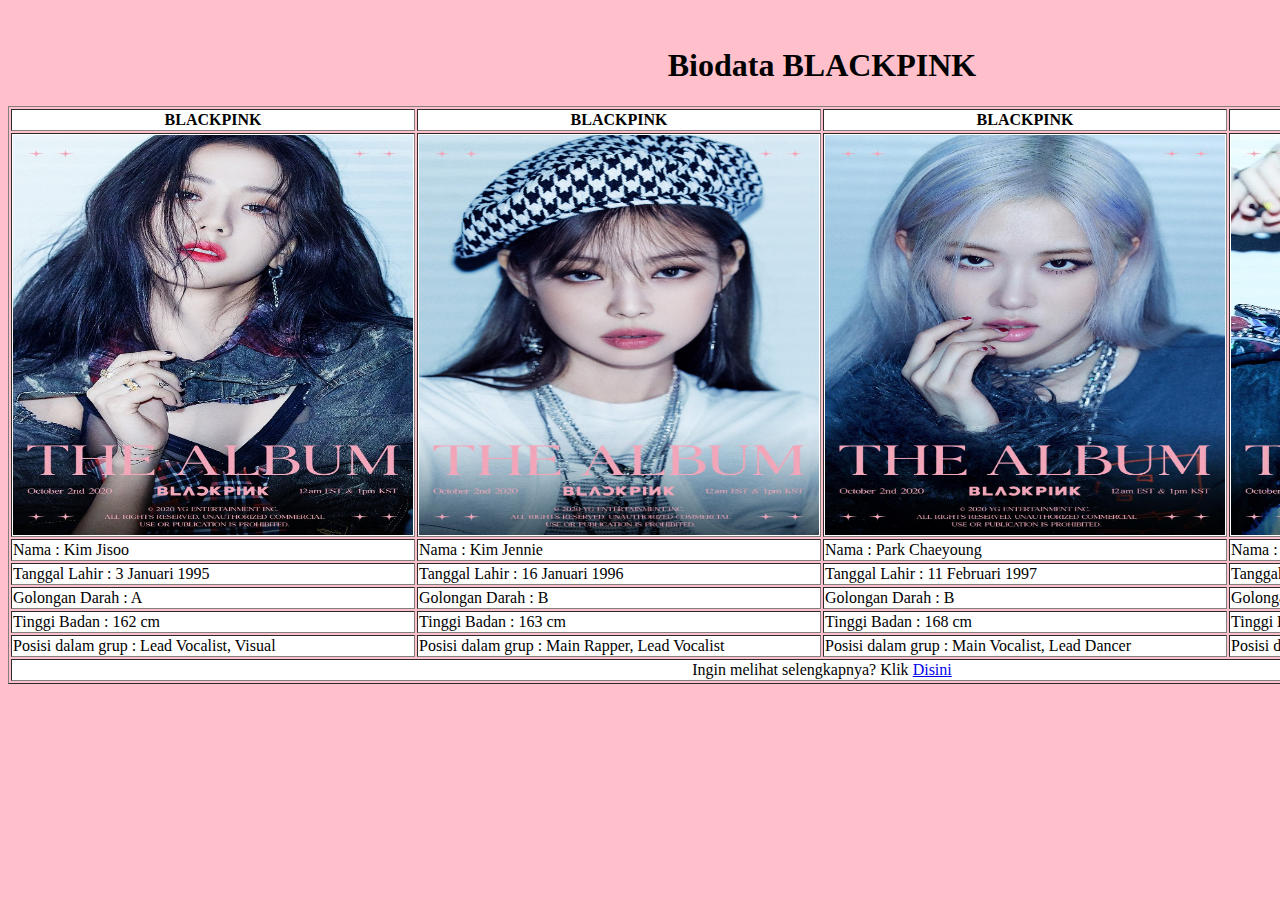
<file: PPBW-Pertemuan4-E/Index.html>
<html>
	<head>
		<title>PPBW-Pertemuan4-E</title>
	</head>

	<body bgcolor="pink">
        <center>
		<table border="1">
            <br>
		<caption>
			<h1>Biodata BLACKPINK</h1>
		</caption>
		<!--Tag <caption> berfungsi untuk membuat judul tabel dalam HTML-->

		<thead bgcolor="white">
			<tr>
				<th>BLACKPINK</th>
				<th>BLACKPINK</th>
				<th>BLACKPINK</th>
				<th>BLACKPINK</th>
			</tr>
		</thead>

		<tbody bgcolor="white">
			<tr>
				<td><img src="Image/Jisoo.jpg" height="400px" width="400px">
				</td>
				<td><img src="Image/Jennie.jpg" height="400px" width="400px"></td>
				<td><img src="Image/Rose.jpg" height="400px" width="400px"></td>
				<td><img src="Image/Lisa.jpg" height="400px" width="400px"></td>
			</tr>
			<tr>
				<td>Nama : Kim Jisoo</td>
				<td>Nama : Kim Jennie</td>
				<td>Nama : Park Chaeyoung</td>
				<td>Nama : Lalisa Manoban</td>
			</tr>
			<tr>
				<td>Tanggal Lahir : 3 Januari 1995</td>
				<td>Tanggal Lahir : 16 Januari 1996</td>
				<td>Tanggal Lahir : 11 Februari 1997</td>
				<td>Tanggal Lahir : 27 Maret 1997</td>
			</tr>
			<tr>
				<td>Golongan Darah : A</td>
				<td>Golongan Darah : B</td>
				<td>Golongan Darah : B</td>
				<td>Golongan Darah : O</td>
			</tr>
			<tr>
				<td>Tinggi Badan : 162 cm</td>
				<td>Tinggi Badan : 163 cm</td>
				<td>Tinggi Badan : 168 cm</td>
				<td>Tinggi Badan : 167 cm</td>
			</tr>
			<tr>
				<td>Posisi dalam grup : Lead Vocalist, Visual</td>
				<td>Posisi dalam grup : Main Rapper, Lead Vocalist</td>
				<td>Posisi dalam grup : Main Vocalist, Lead Dancer</td>
				<td>Posisi dalam grup : Main Dancer, Lead Rapper, Maknae</td>
			</tr>
		</tbody>

		<tfoot align="center" bgcolor="white">
			<tr>
				<td colspan="4">Ingin melihat selengkapnya? Klik <a href="https://kprofiles.com/black-pink-members-profile/">Disini</a></td>
			</tr>
		</tfoot>
		<!-- Tag <thead>, <tfoot>, dan <tbody> merupakan singkatan dari table header, table foot, dan table body. ketiga tag tersebut digunakan untuk membagi struktur tabel-->
		<!--Tag <tr> singkatan dari table row,untuk mendefinisikan baris pada tabel-->
		<!--Tag <td> singkatan dari table data,untuk membuat isi dari <th> atau baris-->
		<!--Tag <th> singkatan dari table heading,untuk membuat judul sebuah table--> 
		</tbody>
		</table>
	</body>
</html>
</file>
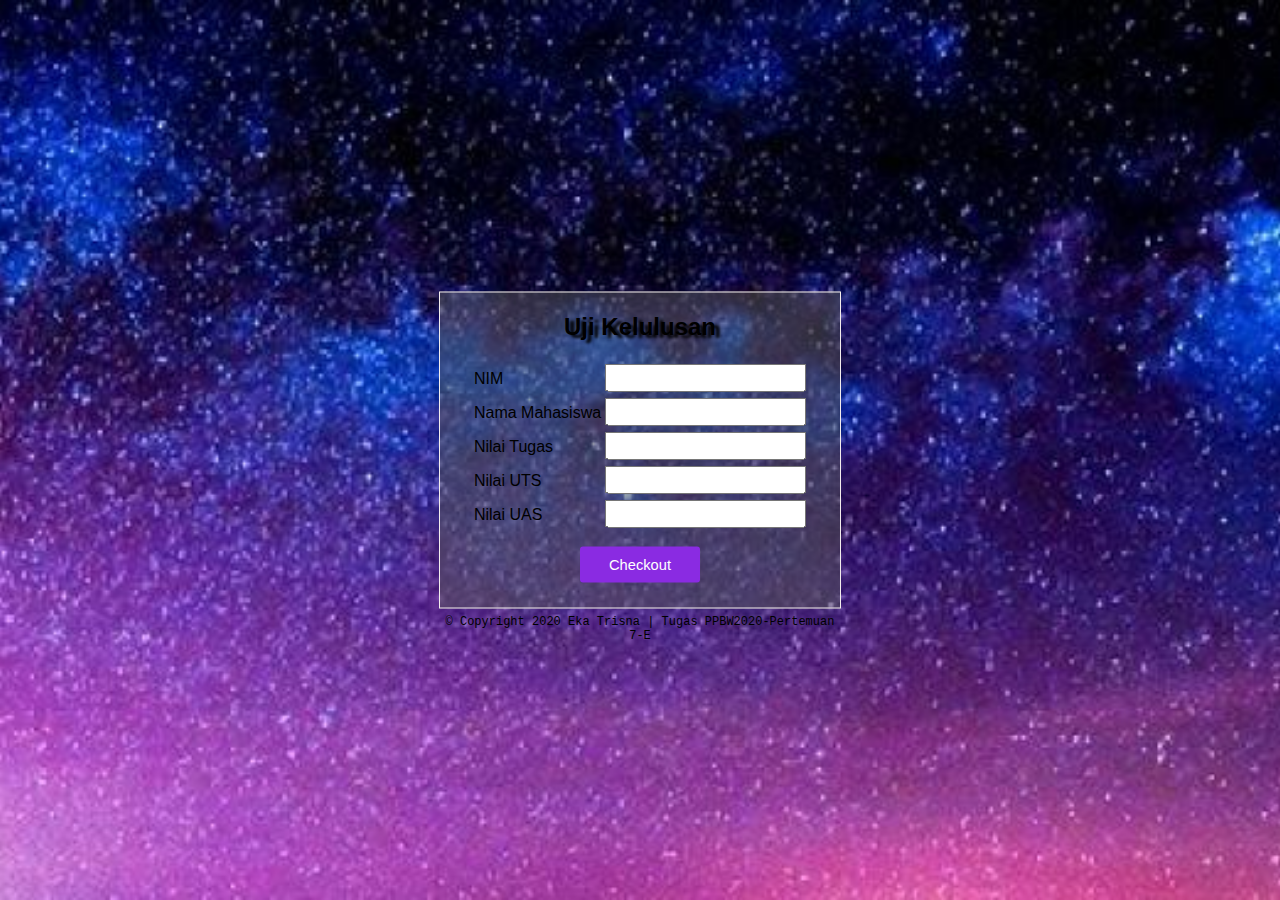
<file: PPBW2020-Pertemuan 7-E/Index.html>
<html>
        <head>
            <title>Program Untuk Menampilkan Nilai Akhir</title>
            <meta name="viewport" content="width=device-width, initial-scale=1" />
            <style>
                body{
                    background-image: url(star.jpg);
                    background-size: cover;
                    background-position: center;
                    background-repeat: no-repeat;
                }
                .black_box{
                    height: 315px;
                    width: 400px;
                    background: rgba(88, 88, 88, 0.5);
                    border: rgb(243, 237, 237) 1px solid;
                    position: absolute;
                    top: 50%;
                    left: 50%;
                    transform: translateX(-50%) translateY(-50%);
                }
                .on_box{
                    font-family: 'Arial';
                    font-size: 12px;
                    color: black;
                }
                h2{
                    font-family: 'Arial';
                    color: black;
                    text-shadow:5px 3px 3px black;
                }
                .form_login{
                    width: 100%;
                    padding: 4px;
                    font-size: 11pt;
                    margin-bottom: 2px;
                    text-align: center;
                }
                
                .tombol_login{
                    background: blueviolet;
                    color: white;
                    font-size: 11pt;
                    width: 30%;
                    border: none;
                    border-radius: 3px;
                    padding: 10px 20px;
                }
                footer{
                    font-size: 12px;
                    font-family: 'Courier New', Courier, monospace;
                    color: black;
                    position: relative;
                    top: 20px;
                }
            </style>
        </head>

        <body>
            <center class="black_box">
                <h2>Uji Kelulusan</h2>
                <div class="on_box">
                    <form id="triwahyuni" name="triwahyuni" method="post" action="proses.php">
                        <table >
                            <tr>
                                <td>NIM</td>
                                <td><input name="nim" class="form_login" type="text" id="nim" /></td>
                            </tr>
        
                            <tr>
                                <td>Nama Mahasiswa</td>
                                <td><input name="nama" class="form_login" type="text" id="nama" /></td>
                            </tr>
        
                            <tr>
                                <td>Nilai Tugas</td>
                                <td><input name="tugas" class="form_login" type="text" id="tugas" /></td>
                            </tr>
        
                            <tr>
                                <td>Nilai UTS</td>
                                <td><input name="uts" class="form_login" type="text" id="uts" /></td>
                            </tr>
        
                            <tr>
                                <td>Nilai UAS</td>
                                <td><input name="uas" class="form_login" type="text" id="uas" /></td>
                            </tr>
                        </table><br/>
                        <input type="submit" class="tombol_login" name="Submit" value="Checkout" />
                    </form>
                    <footer>&copy; Copyright 2020 Eka Trisna | Tugas PPBW2020-Pertemuan 7-E</footer>
                </div>
            </center>
        </body>
    </html>
</file>
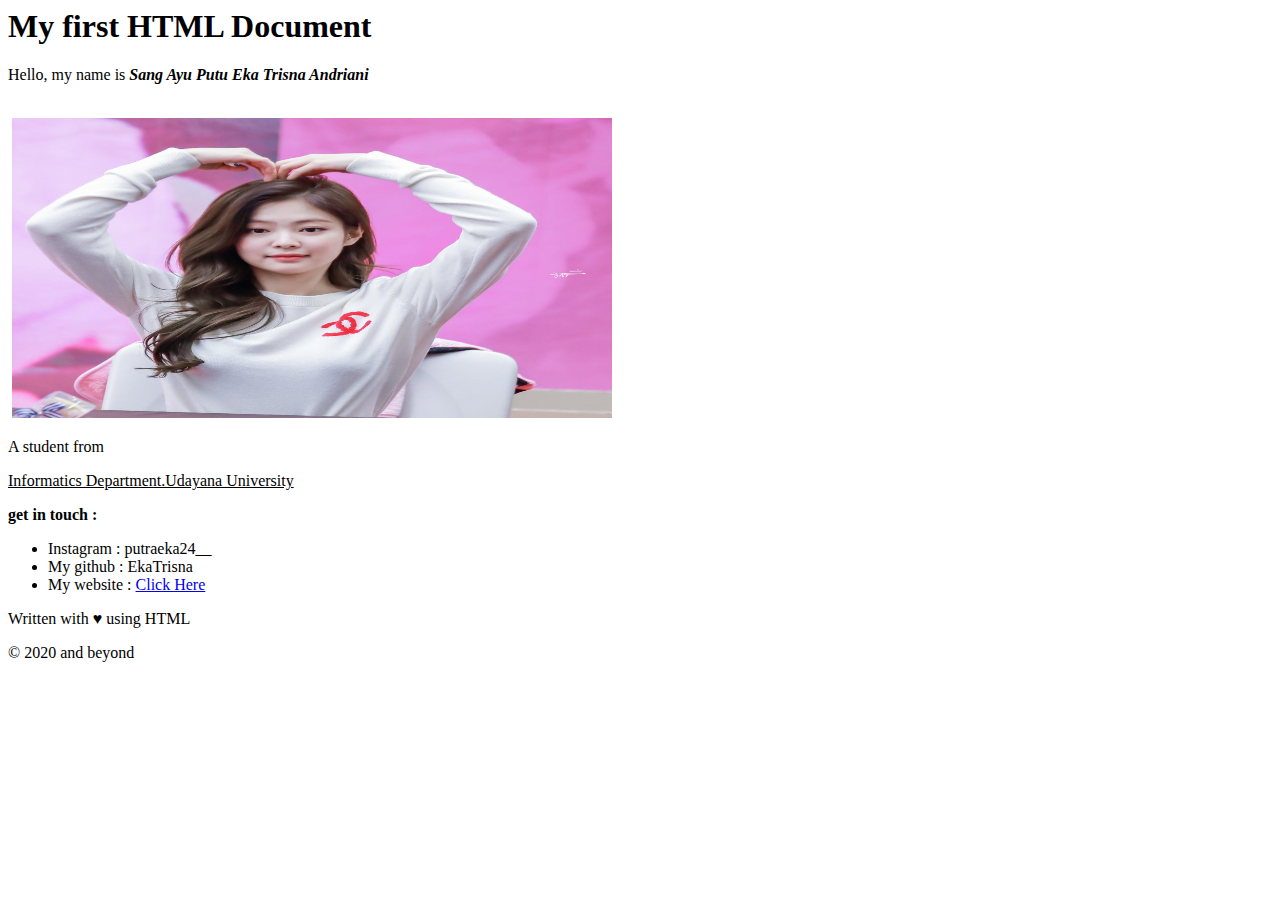
<file: PPBW2020-Pertemuan3-E/Index.html>
<html>
<!-- Tag <html> berfungsi untuk membuat sebuah dokumen HTML-->
	
	<head>
	<!-- Tag <head> berfungsi untuk membuat informasi tentang dokumen-->
		<title>PPBW2020-Pertemuan3-E</title>
	</head>
	
	<body>
	<!-- Tag <body> berfungsi untuk membuat tubuh dari sebuah halaman-->
		
		<h1>My first HTML Document</h1>
		<!-- Tag <h1> berfungsi untuk membuat heading-->
		<p>Hello, my name is
		<!-- Tag <p> berfungsi untuk membuat paragraf-->
		<b><i>Sang Ayu Putu Eka Trisna Andriani</i></b>
		<!-- Tag <b> berfungsi untuk membuat huruf bercetak tebal-->
		<!-- Tag <i> berfungsi untuk membuat huruf bercetak miring-->
		</p>
		<br>
		<!-- Tag <br> berfungsi untuk memasukan satu baris putus-->
		<img>
		<!-- Tag <img> berfungsi untuk memasukkan gambar di dalam dokumen HTML-->
			<img src="Images/jenniebp.jpg" 
			width="600px"height="300px"></img> 
	
	<p>A student from</p>
	<u>Informatics Department.Udayana University</u>
	<!-- Tag <u> berfungsi untuk membuat garis bawah pada huruf-->
	<p><b>get in touch :</b></p>
	<ul>
	<!-- Tag <ul> berfungsi untuk untuk mengurutkan suatu list dengan urutan berupa karakter spesial atau dengan simbol pada HTML-->
		<li>Instagram : putraeka24__</li>
		<li>My github : EkaTrisna</li>
		<li>My website : <a href="(www.instagram.com/putraeka24__)">Click Here</a>
		<!-- Tag <li> berfungsi untuk  untuk membuat sebuah item daftar-->
	</ul>
	<p>Written with &hearts; using HTML</p>&copy; 2020 and beyond
	</body>

</html>
</file>
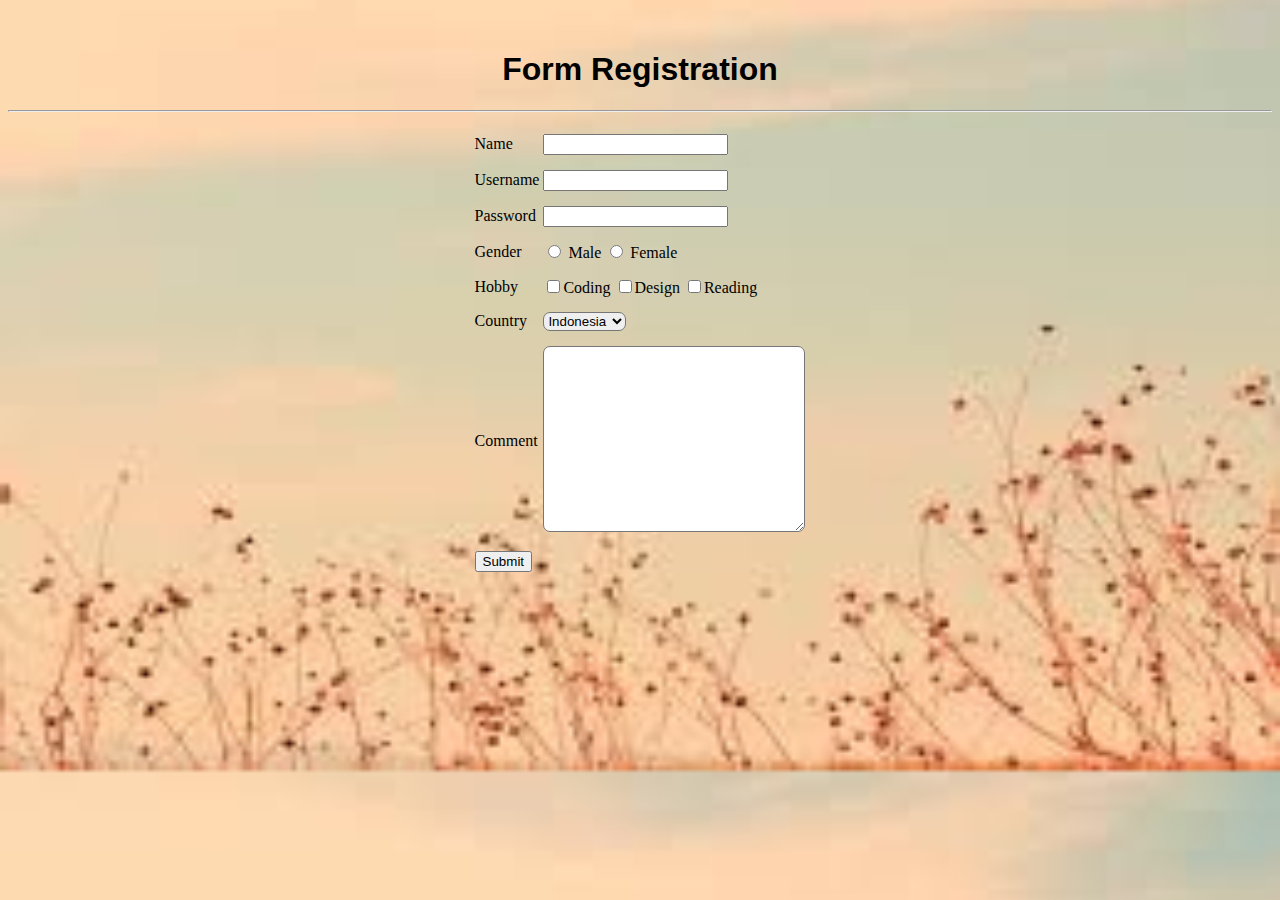
<file: PPBW2020-Pertemuan5-E/Index.html>
<!DOCTYPE html>
<html lang="en">
<head>
    <meta charset="utf-8">
    <meta name="viewport" content="width=device-width, initial-scale=1.0">
    <title>PPBW2020-Pertemuan5-E</title>
    <style type="text/css">
        .container{
            width: 340px;
            min-height: 260px;
            margin: auto;
            background-color: #FF7F50;
            color:black;
            border-radius: 20px;
            box-shadow: 4px 4px 4px 2px rgba(248, 95, 146, 0.932)
        }
        .main {
            text-align: center;
            font-family: sans-serif;
            font-weight: bold;
            padding-top: 30px;
        }
        .table {
            margin: auto;
        }
        .table td{
            padding-top: 12px;
        }
        .input {
            border-radius: 7px;
        }
        .submit {
            padding: 5px 30px;
            font-family: sans-serif;
            font-weight: bold;
            border-radius: 7px;
        }
        body {
            background-position: center;
            background-size: cover;
        }

     </style>

</head>
<body background="Images/peach.jpg">
    <div class"container">
        <h1 class="main">Form Registration</h1>
        <hr>
        <!-- Tag <hr> adalah singkatan dari Horizontal Rule, digunakan untuk membuat garis horizontal dan membagi atau memisahkan bagian dokumen -->
        <form action="Index.html" method="post">
        <!-- Tag <form> digunakan untuk menampung macam macam elemen yang berkaitan dengan sebuah form -->
            <table class="table">
            <!-- Tag <table> untuk membuat table -->
                <tr>
                <!-- Tag tr kepanjangan dari table row,digunakan untuk mendefinisikan baris pada tabel-->
                    <td><label for="name">Name</label></td>
                    <td><input type="text" class"input"></td>
                    <!-- Tag <td> kepanjangan dari table data, digunakan untuk membuat isi dari th atau baris --> 
                    <!-- Tag <label> berfungsi sebagai pelengkap keterangan untuk beberapa objek form seperti radio atau checkbox-->
                    <!-- Tag <input> berfungsi sebagai kolom isian dari user  --> 
                </tr>
                <tr>
                    <td><label for="username">Username</label></td>
                    <td><input type="text" class"input"></td>
                    <!-- <input type "text"> textbox yang bisa menerima inputan text -->
                </tr>
                <tr>
                    <td><label for="password">Password</label></td>
                    <td><input type="password" class"input"></td>
                    <!-- <input type "password"> digunakan untuk inputan password-->
                </tr>
                <tr>
                    <td><label for="gender">Gender</label></td>
                    <td>
                        <input type="radio" value="none" class="male" name="gender"/>
                        <label for="male" class="radio">Male</label>
                        <input type="radio" value="none" class="female" name="gender"/>
                        <label for="female" class="radio">Female</label>
                        <!-- <input type "radio"> berfungsi untuk membuat tombol radio atau tombol pilihan yang diisi dengan cara memilih dari salah satu tombol radio yang ada. Radio biasa digunakan untuk pilihan yang membatasi user untuk memilih satu dari pilihan yang ada -->
                    </td>
                </tr>
                <tr>
                    <td><label for="hobby">Hobby</label></td>
                    <td>
                        <input type="checkbox">Coding
                        <input type="checkbox">Design
                        <input type="checkbox">Reading
                        <!-- <input type="checkbox"> inputan berupa checkbox yang dapat diceklis oleh user-->
                    </td>
                </tr>
                <tr>
                    <td><label for="country">Country</label></td>
                    <td>
                        <select name"country" id="country" class="input">
                        <!-- Tag <select> digunakan untuk membuat objek form yang berupa list pilihan yang dapat dipilih oleh user-->
                            <option value"">Indonesia</option>
                            <option value"">Malaysia</option>
                            <option value"">Singapura</option>
                            <option value"">Thailand</option>
                            <!-- Tag <option> digunakan untuk mendefinisikan item item yang ada pada sebuah menu seleksi-->
                        </select>
                    </td>
                </tr>
                <tr>
                    <td><label for="comment">Comment</label></td>
                    <td><textarea name="comment" class="input" cols="30" rows="12"></textarea></td>
                    <!-- Tag <textarea> digunakan untuk membuat text inputan yang bisa menampung lebih dari 1 baris inputan-->
                </tr>
                <tr>
                    <td><input type="submit" class="Submit"></td>
                    <!-- <input type="submit"> inputan ini berupa tombol untuk memproses data inputan dari form-->
                </tr>
            </table>
        </form>
    </div>
</body>
</html>
</file>
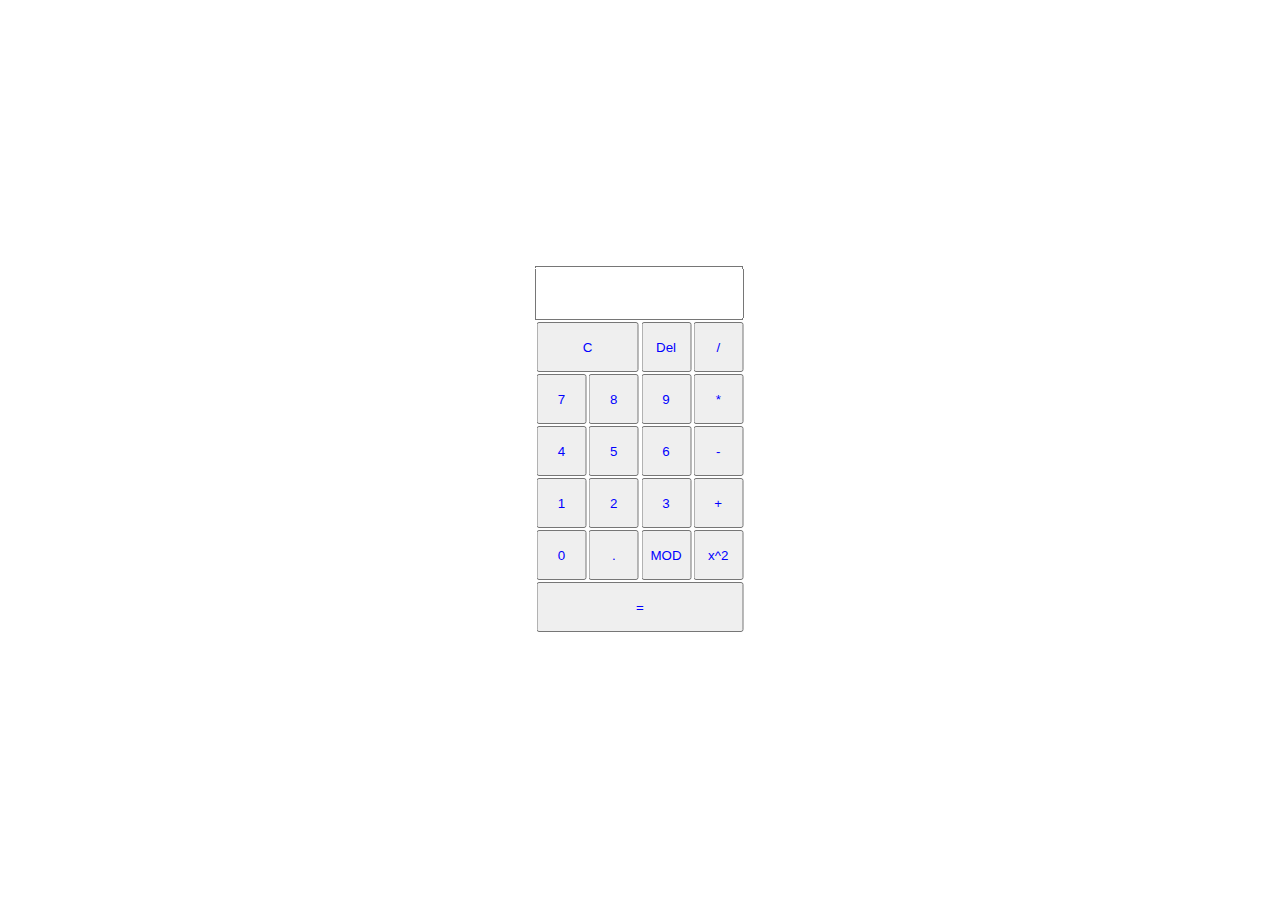
<file: PPBW2020-Pertemuan6-E/Index.html>
<!DOCTYPE html>
<html lang="en">
<head>
    <meta charset="UTF-8">
    <meta name="viewport" content="width=device-width, initial-scale=1.0">
    <link rel="stylesheet" href="style.css" type="text/css">
    <script src="script.js"></script>
    <title>Calculator</title>
</head>
<body>
    <div class="main">
        <form name="form">
            <input class="textview" name="textview">
        </form>
        <table>
            <tr>
                <td colspan="2"><input class="button" type="button" value="C" onclick="c()" style="width: 102px"></td>
                <td><input class="button" type="button" value="Del" onclick="del()"></td>
                <td><input class="button" type="button" value="/" onclick="insert('/')"></td>
                
            </tr>
            <tr>
                <td><input class="button" type="button" value="7" onclick="insert(value)"></td>
                <td><input class="button" type="button" value="8" onclick="insert(value)"></td>
                <td><input class="button" type="button" value="9" onclick="insert(value)"></td>
                <td><input class="button" type="button" value="*" onclick="insert('*')"></td>
            </tr>
            <tr>
                <td><input class="button" type="button" value="4" onclick="insert(value)"></td>
                <td><input class="button" type="button" value="5" onclick="insert(value)"></td>
                <td><input class="button" type="button" value="6" onclick="insert(value)"></td>
                <td><input class="button" type="button" value="-" onclick="insert('-')"></td>
            </tr>
            <tr>
                <td><input class="button" type="button" value="1" onclick="insert(value)"></td>
                <td><input class="button" type="button" value="2" onclick="insert(value)"></td>
                <td><input class="button" type="button" value="3" onclick="insert(value)"></td>
                <td><input class="button" type="button" value="+" onclick="insert('+')"></td>
            </tr>
            <tr>
                <td><input class="button" type="button" value="0" onclick="insert(value)"></td>
                <td><input class="button" type="button" value="." onclick="insert('.')"></td>
                <td><input class="button" type="button" value="MOD" onclick="insert('%')"></td>
                <td><input class="button" type="button" value="x^2" onclick="square()"></td>
            </tr>
            <tr>
                <td colspan="4"><input class="button" type="button" value="=" onclick="equal()" style="width: 207px"></td>
            </tr>
        </table>    
    </div>
</body>
</html>
</file>
<file: PPBW2020-Pertemuan6-E/style.css>
*{
    margin: 0;
    padding: 0;
}

body{
    background: #blue;    
}

.button {
    width: 50px;
    height: 50px;
    text-align: center;
    cursor: pointer;
    background:#blue;
    color: blue;
}

.textview{
    width: 205px;
    height: 50px;
    margin: 5;
    font-size: 25;
    padding: 5;
}

.main{
    position: absolute;
    top: 50%;
    left: 50%;
    transform: translateX(-50%) translateY(-50%);
}
</file>
